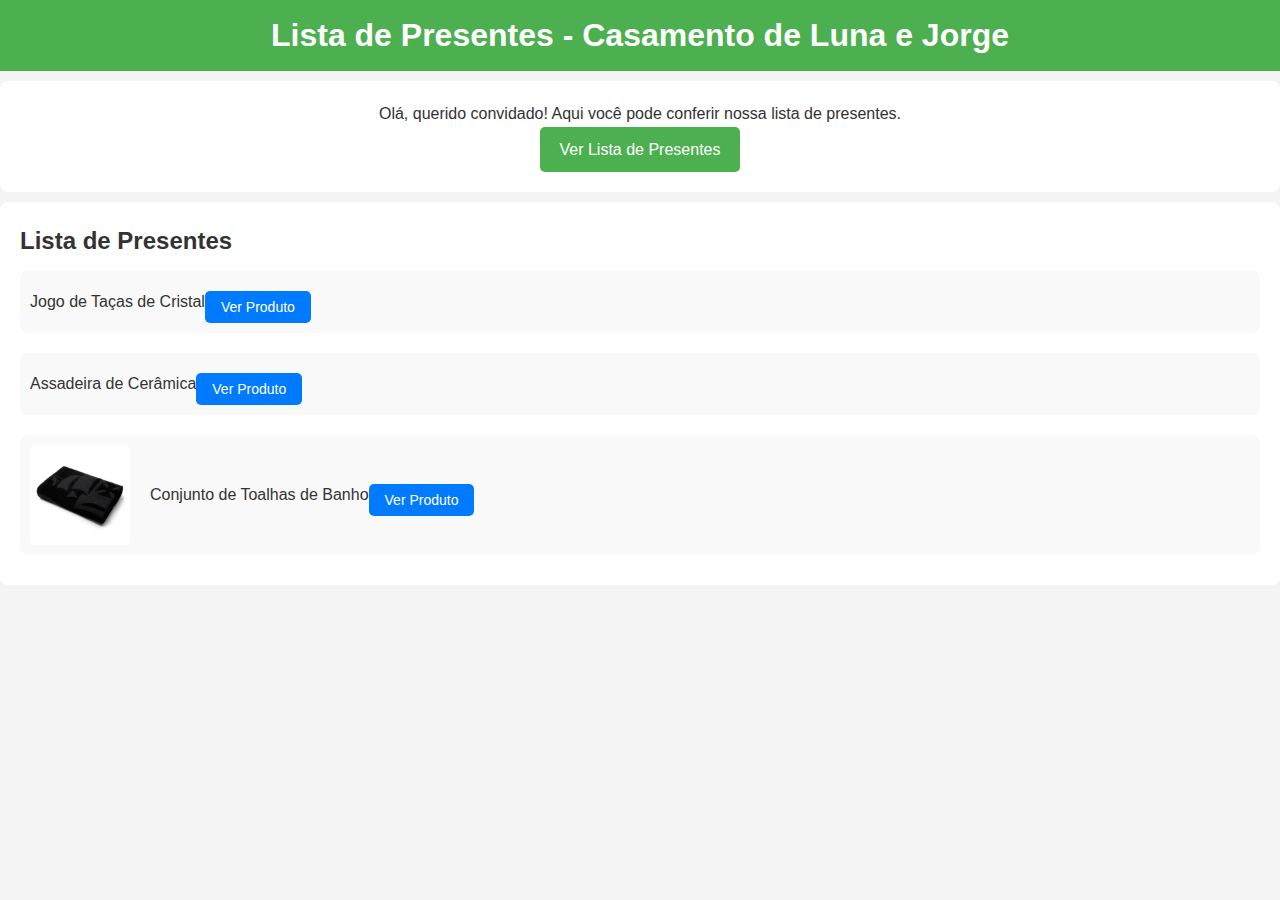
<file: index.html>
<!DOCTYPE html>
<html lang="pt-BR">
<head>
    <meta charset="UTF-8">
    <meta name="viewport" content="width=device-width, initial-scale=1.0">
    <title>Lista de Presentes - Luna&Jorge</title>
    <link rel="stylesheet" href="styles.css">
</head>
<body>
    <header>
        <h1>Lista de Presentes - Casamento de Luna e Jorge</h1>
    </header>

    <section class="intro">
        <p>Olá, querido convidado! Aqui você pode conferir nossa lista de presentes.</p>
        <a href="#presentes" class="btn">Ver Lista de Presentes</a>
    </section>

    <section id="presentes">
        <h2>Lista de Presentes</h2>
        <div class="presente">
            <p>Jogo de Taças de Cristal</p>
            <a href="https://www.amazon.com.br/VINHO-BOHEMIA-580ML-56077-CRYSTALITE/dp/B07GGZM23G/ref=asc_df_B07GGZM23G/?tag=googleshopp00-20&linkCode=df0&hvadid=709886750320&hvpos=&hvnetw=g&hvrand=7092736795388285140&hvpone=&hvptwo=&hvqmt=&hvdev=c&hvdvcmdl=&hvlocint=&hvlocphy=9193043&hvtargid=pla-1875858135536&psc=1&mcid=4590315e28873ea29b9993abdd0a605b&gad_source=1" target="_blank">
            <button>Ver Produto</button>
        </a>
        </div>
        <div class="presente">
            <p>Assadeira de Cerâmica</p>
            <button>Ver Produto</button>
            </a>
        </div>
        <div class="presente">
            <img src="img/toalha-de-banho-barra-bordada-futebol-jacquard-vasco-buettner-preto-principal.webp" alt="Toalha do vasco" class="presente-img">
            <p>Conjunto de Toalhas de Banho</p>
            
            <a href="https://www.lojabuettner.com.br/toalha-de-banho-barra-bordada-futebol-jacquard-vasco-buettner/p?idsku=11217&gad_source=1&gclid=CjwKCAiA9IC6BhA3EiwAsbltOM4HkYI8T4gbia0TvZpanXC-Z6kH05_zsVVtrtyUloW3TZusa0EV6RoCTJUQAvD_BwE" target="_blank">
            <button>Ver Produto</button>
        </a>
        </div>
    </section>

    <section id="confirmacao" class="hidden">
        <h3>Confirmar presente</h3>
        <p id="confirmacao-msg"></p>
        <form id="form-confirmacao">
            <label for="nome">Seu Nome:</label>
            <input type="text" id="nome" required>
            <input type="submit" value="Confirmar">
        </form>
    </section>

    <footer>
    </footer>

    <script src="script.js"></script>
</body>
</html>
</file>
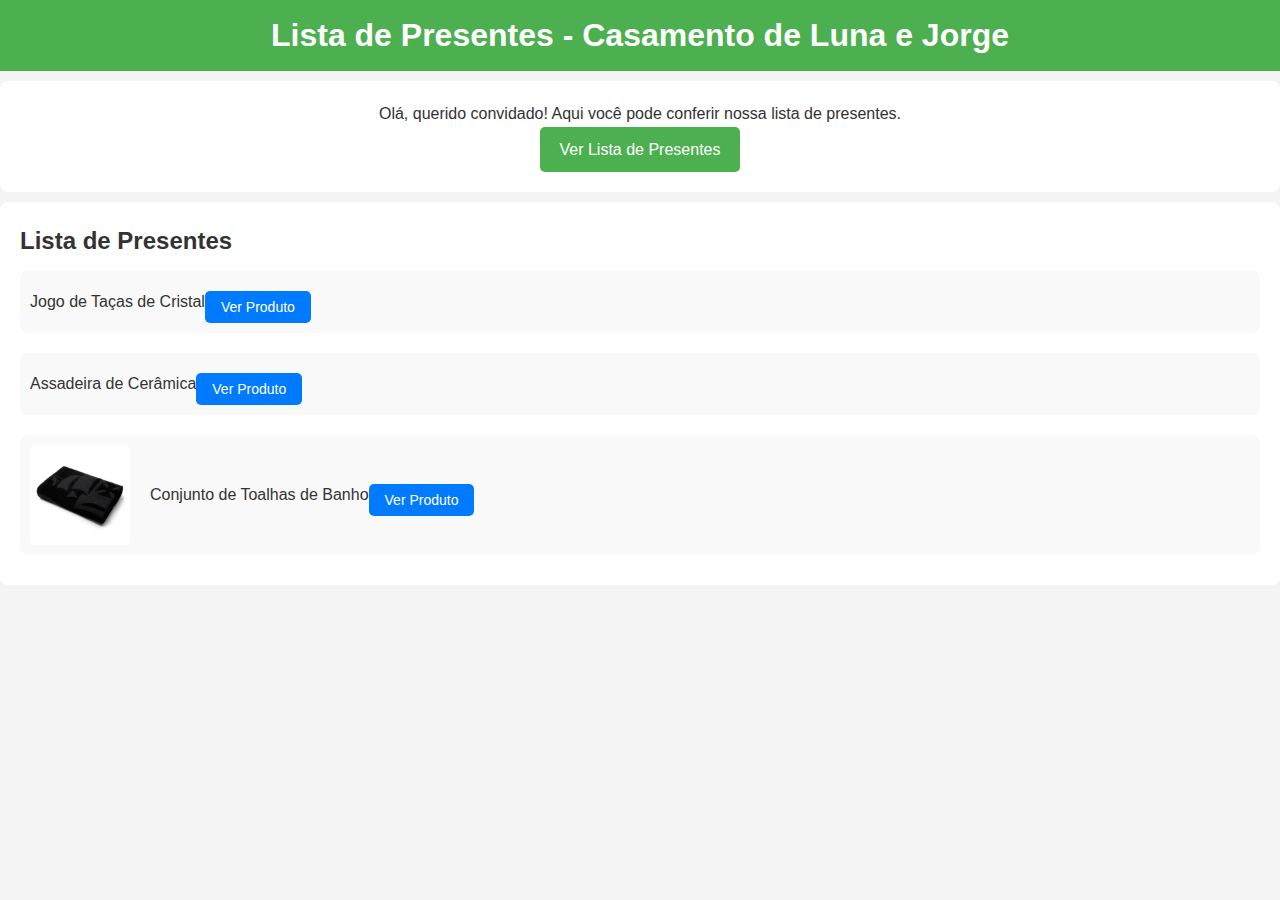
<file: casamento/index.html>
<!DOCTYPE html>
<html lang="pt-BR">
<head>
    <meta charset="UTF-8">
    <meta name="viewport" content="width=device-width, initial-scale=1.0">
    <title>Lista de Presentes - Luna&Jorge</title>
    <link rel="stylesheet" href="styles.css">
</head>
<body>
    <header>
        <h1>Lista de Presentes - Casamento de Luna e Jorge</h1>
    </header>

    <section class="intro">
        <p>Olá, querido convidado! Aqui você pode conferir nossa lista de presentes.</p>
        <a href="#presentes" class="btn">Ver Lista de Presentes</a>
    </section>

    <section id="presentes">
        <h2>Lista de Presentes</h2>
        <div class="presente">
            <p>Jogo de Taças de Cristal</p>
            <a href="https://www.amazon.com.br/VINHO-BOHEMIA-580ML-56077-CRYSTALITE/dp/B07GGZM23G/ref=asc_df_B07GGZM23G/?tag=googleshopp00-20&linkCode=df0&hvadid=709886750320&hvpos=&hvnetw=g&hvrand=7092736795388285140&hvpone=&hvptwo=&hvqmt=&hvdev=c&hvdvcmdl=&hvlocint=&hvlocphy=9193043&hvtargid=pla-1875858135536&psc=1&mcid=4590315e28873ea29b9993abdd0a605b&gad_source=1" target="_blank">
            <button>Ver Produto</button>
        </a>
        </div>
        <div class="presente">
            <p>Assadeira de Cerâmica</p>
            <button>Ver Produto</button>
            </a>
        </div>
        <div class="presente">
            <img src="img/toalha-de-banho-barra-bordada-futebol-jacquard-vasco-buettner-preto-principal.webp" alt="Toalha do vasco" class="presente-img">
            <p>Conjunto de Toalhas de Banho</p>
            
            <a href="https://www.lojabuettner.com.br/toalha-de-banho-barra-bordada-futebol-jacquard-vasco-buettner/p?idsku=11217&gad_source=1&gclid=CjwKCAiA9IC6BhA3EiwAsbltOM4HkYI8T4gbia0TvZpanXC-Z6kH05_zsVVtrtyUloW3TZusa0EV6RoCTJUQAvD_BwE" target="_blank">
            <button>Ver Produto</button>
        </a>
        </div>
    </section>

    <section id="confirmacao" class="hidden">
        <h3>Confirmar presente</h3>
        <p id="confirmacao-msg"></p>
        <form id="form-confirmacao">
            <label for="nome">Seu Nome:</label>
            <input type="text" id="nome" required>
            <input type="submit" value="Confirmar">
        </form>
    </section>

    <footer>
    </footer>

    <script src="script.js"></script>
</body>
</html>
</file>
<file: styles.css>
/* Resetando alguns estilos padrões */
* {
    margin: 0;
    padding: 0;
    box-sizing: border-box;
}

body {
    font-family: Arial, sans-serif;
    background-color: #f4f4f4;
    color: #333;
    line-height: 1.6;
}

header {
    background-color: #4CAF50;
    color: white;
    padding: 10px 0;
    text-align: center;
}

h1 {
    margin: 0;
}

section {
    padding: 20px;
    margin: 10px 0;
    background-color: white;
    border-radius: 8px;
}

.intro {
    text-align: center;
}

.btn {
    display: inline-block;
    padding: 10px 20px;
    background-color: #4CAF50;
    color: white;
    text-decoration: none;
    border-radius: 5px;
}

#presentes {
    display: flex;
    flex-direction: column;
}

.presente {
    background-color: #f9f9f9;
    padding: 10px;
    margin: 10px 0;
    border-radius: 8px;
    display: flex;
    flex-direction: row; /* Deixa a imagem e o texto lado a lado */
    align-items: center; /* Alinha os itens ao centro */
}

.presente-img {
    width: 100px; /* Define o tamanho da imagem */
    height: auto;
    margin-right: 20px; /* Espaço entre a imagem e o texto */
    border-radius: 5px;
}

.presente-info {
    display: flex;
    flex-direction: column;
}

button {
    background-color: #007BFF;
    color: white;
    border: none;
    padding: 8px 16px;
    border-radius: 5px;
    cursor: pointer;
    font-size: 14px;
    text-align: center;
    margin-top: 10px;
}

button:hover {
    background-color: #0056b3;
}

a {
    text-decoration: none; /* Remove o sublinhado dos links */
}

#confirmacao {
    display: none;
    margin-top: 20px;
    text-align: center;
}

input[type="text"] {
    padding: 8px;
    margin-top: 10px;
    width: 200px;
    border: 1px solid #ddd;
    border-radius: 5px;
}

input[type="submit"] {
    padding: 10px 20px;
    background-color: #4CAF50;
    color: white;
    border: none;
    border-radius: 5px;
    cursor: pointer;
}

input[type="submit"]:hover {
    background-color: #45a049;
}

.hidden {
    display: none;
}

/* Responsividade para telas pequenas */
@media (max-width: 768px) {
    body {
        font-size: 14px;
    }

    .btn {
        padding: 8px 16px;
    }

    .presente {
        flex-direction: column;
        align-items: flex-start;
    }

    .presente-img {
        width: 50%; /* Imagem ocupa 80% da largura */
        margin: 0 0 10px 0; /* Espaço abaixo da imagem */
    }

    button {
        width: 100%; /* Botão ocupa toda a largura */
        margin-top: 10px;
    }

    input[type="text"] {
        width: 100%;
    }

    input[type="submit"] {
        width: 100%;
    }

    section {
        padding: 15px;
    }
}

/* Responsividade para dispositivos muito pequenos, como celulares */
@media (max-width: 480px) {
    header {
        font-size: 16px; /* Reduzir o tamanho do texto no cabeçalho */
    }

    .intro p {
        font-size: 14px;
    }

    .presente p {
        font-size: 14px;
    }

    button {
        font-size: 14px;
    }

    input[type="text"] {
        font-size: 14px;
    }

    input[type="submit"] {
        font-size: 14px;
    }
}
</file>
<file: casamento/styles.css>
/* Resetando alguns estilos padrões */
* {
    margin: 0;
    padding: 0;
    box-sizing: border-box;
}

body {
    font-family: Arial, sans-serif;
    background-color: #f4f4f4;
    color: #333;
    line-height: 1.6;
}

header {
    background-color: #4CAF50;
    color: white;
    padding: 10px 0;
    text-align: center;
}

h1 {
    margin: 0;
}

section {
    padding: 20px;
    margin: 10px 0;
    background-color: white;
    border-radius: 8px;
}

.intro {
    text-align: center;
}

.btn {
    display: inline-block;
    padding: 10px 20px;
    background-color: #4CAF50;
    color: white;
    text-decoration: none;
    border-radius: 5px;
}

#presentes {
    display: flex;
    flex-direction: column;
}

.presente {
    background-color: #f9f9f9;
    padding: 10px;
    margin: 10px 0;
    border-radius: 8px;
    display: flex;
    flex-direction: row; /* Deixa a imagem e o texto lado a lado */
    align-items: center; /* Alinha os itens ao centro */
}

.presente-img {
    width: 100px; /* Define o tamanho da imagem */
    height: auto;
    margin-right: 20px; /* Espaço entre a imagem e o texto */
    border-radius: 5px;
}

.presente-info {
    display: flex;
    flex-direction: column;
}

button {
    background-color: #007BFF;
    color: white;
    border: none;
    padding: 8px 16px;
    border-radius: 5px;
    cursor: pointer;
    font-size: 14px;
    text-align: center;
    margin-top: 10px;
}

button:hover {
    background-color: #0056b3;
}

a {
    text-decoration: none; /* Remove o sublinhado dos links */
}

#confirmacao {
    display: none;
    margin-top: 20px;
    text-align: center;
}

input[type="text"] {
    padding: 8px;
    margin-top: 10px;
    width: 200px;
    border: 1px solid #ddd;
    border-radius: 5px;
}

input[type="submit"] {
    padding: 10px 20px;
    background-color: #4CAF50;
    color: white;
    border: none;
    border-radius: 5px;
    cursor: pointer;
}

input[type="submit"]:hover {
    background-color: #45a049;
}

.hidden {
    display: none;
}

/* Responsividade para telas pequenas */
@media (max-width: 768px) {
    body {
        font-size: 14px;
    }

    .btn {
        padding: 8px 16px;
    }

    .presente {
        flex-direction: column;
        align-items: flex-start;
    }

    .presente-img {
        width: 50%; /* Imagem ocupa 80% da largura */
        margin: 0 0 10px 0; /* Espaço abaixo da imagem */
    }

    button {
        width: 100%; /* Botão ocupa toda a largura */
        margin-top: 10px;
    }

    input[type="text"] {
        width: 100%;
    }

    input[type="submit"] {
        width: 100%;
    }

    section {
        padding: 15px;
    }
}

/* Responsividade para dispositivos muito pequenos, como celulares */
@media (max-width: 480px) {
    header {
        font-size: 16px; /* Reduzir o tamanho do texto no cabeçalho */
    }

    .intro p {
        font-size: 14px;
    }

    .presente p {
        font-size: 14px;
    }

    button {
        font-size: 14px;
    }

    input[type="text"] {
        font-size: 14px;
    }

    input[type="submit"] {
        font-size: 14px;
    }
}
</file>
